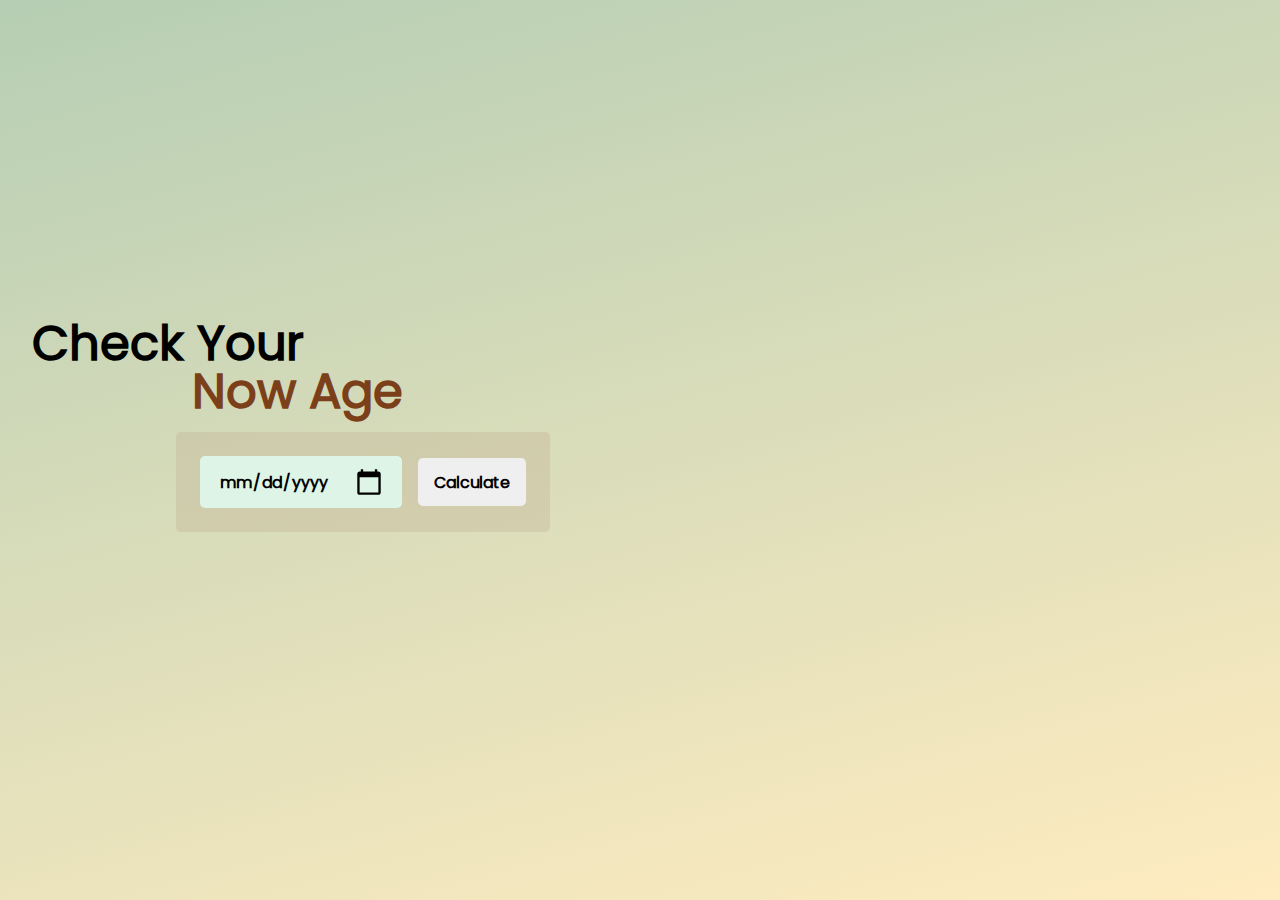
<file: index.html>
<!DOCTYPE html>
<html lang="en">
  <head>
    <meta charset="UTF-8" />
    <meta name="viewport" content="width=device-width, initial-scale=1.0" />
    <link rel="stylesheet" href="style.css" />
    <title>Document</title>
  </head>
  <body>
    <main>
      <div class="Page1">
        <div class="Text">
          <h1>Check Your<br /><span>Now Age</span></h1>
        </div>
        <div class="Input-Container">
          <input type="date" id="Date" />
          <button id="Calculate">Calculate</button>
        </div>
        <div class="ResultContainer">
          <p></p>
        </div>
      </div>
    </main>
    <script src="script.js"></script>
  </body>
</html>
</file>
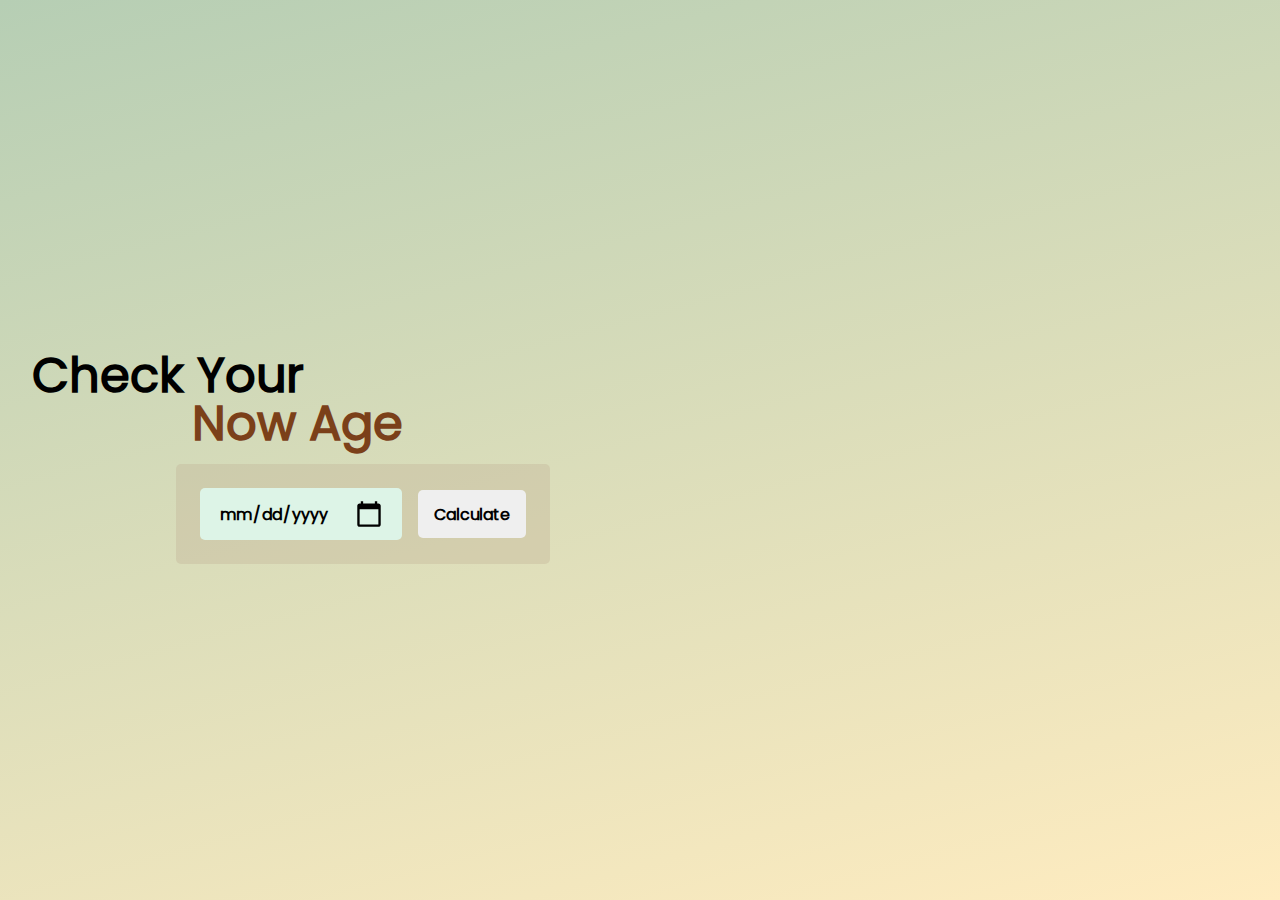
<file: inde.html>
<!DOCTYPE html>
<html lang="en">
  <head>
    <meta charset="UTF-8" />
    <meta name="viewport" content="width=device-width, initial-scale=1.0" />
    <link rel="stylesheet" href="style.css" />
    <title>Document</title>
  </head>
  <body>
    <main>
      <div class="Page1">
        <div class="Text">
          <h1>Check Your<br /><span>Now Age</span></h1>
        </div>
        <div class="Input-Container">
          <input type="date" id="Date" />
          <button id="Calculate">Calculate</button>
        </div>
      </div>
    </main>
    <script src="script.js"></script>
  </body>
</html>
</file>
<file: style.css>
:root {
  --Bg-1: #b6ceb4;
  --Bg-2: #ffecc0;
  --Input: #ddf4e7;
}
@font-face {
  font-family: Poppins;
  src: url(Poppins-Regular.ttf);
}
* {
  text-decoration: solid;
  font-weight: 800;
  font-family: Poppins;
  margin: 0;
  padding: 0;
  box-sizing: border-box;
}
html,
body {
  width: 100%;
  height: 100%;
}
main {
  width: 100%;
  height: 100%;
  background: linear-gradient(165deg, var(--Bg-1), var(--Bg-2));
}
.Page1 {
  padding: 1rem;
  width: 100%;
  height: 100%;
  display: flex;
  flex-direction: column;
  justify-content: center;
}
.Text {
  margin: 1rem;
}
.Text > h1 {
  line-height: 3rem;
  font-size: 3rem;
}
.Text h1 span {
  color: #7b4019;
  margin-left: 10rem;
}
.Input-Container {
  width: 30%;
  margin-left: 10rem;
  display: flex;
  align-items: center;
  gap: 1rem;
  padding: 1.5rem;
  border-radius: 5px;
  background: rgb(188, 168, 141, 0.3);
}
.Input-Container input {
  position: relative;
  background: var(--Input);
  border: 0;
  flex: 1;
  font-size: 1rem;
  outline: 0;
  cursor: pointer;
  border-radius: 5px;
  padding: 0.8rem 1.2rem;
}
.Input-Container button {
  padding: 0.7rem 1rem;
  border-radius: 5px;
  border: 0;
  font-size: 1rem;
  transition: 0.2s all;
}
.Input-Container button:hover{
    background-color: rgba(189, 189, 189, 0.548);
    color: white;
}
.Input-Container button:active {
    scale: 0.97;
    box-shadow: 2px 2px black;
}
.Input-Container > input::-webkit-calendar-picker-indicator {
  position: absolute;
  top: 0;
  left: 0;
  right: 0;
  bottom: 0;
  width: auto;
  background-position: right;
  height: auto;
  margin-right: 1rem;
  background-size: 30px;
}
.ResultContainer {
  width: 35%;
  display: flex;
  justify-content: center;
  padding: 1rem;
  text-align: center;
  font-size: 1.5rem;
  text-wrap: nowrap;
  
}
</file>
